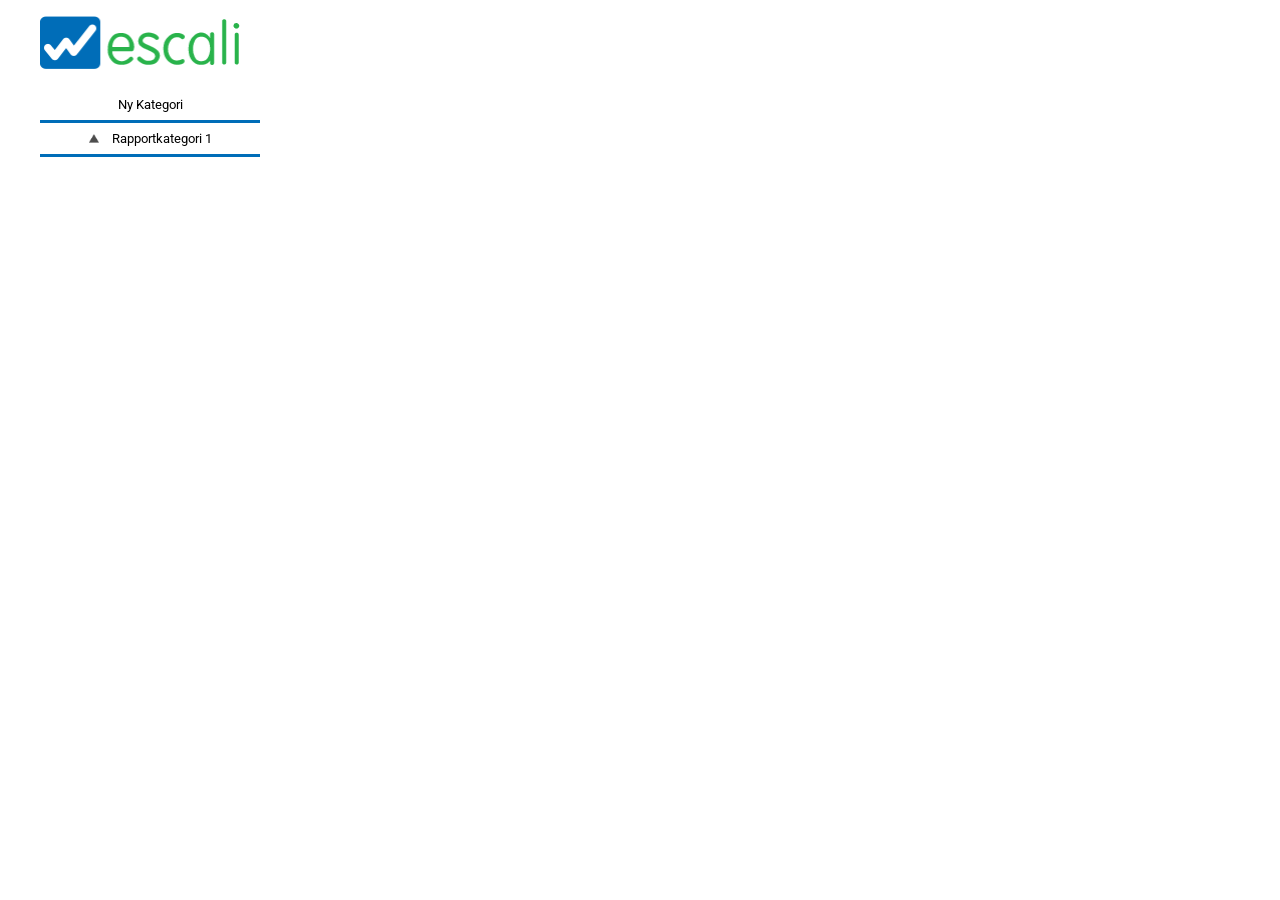
<file: index.html>
<!DOCTYPE html>

<html lang="en">

<head>
<meta charset="utf-8">
<meta name="viewport" content="width=device-width, initial-scale=1">
<title> Escali Webklient </title>
<link href="style.css" rel="stylesheet">

<script>
var links = [
    'https://app.powerbi.com/view?r=eyJrIjoiNGZhMDBmYjQtNGM5ZC00YmFhLTk1MTQtNDU2MGJjNzNhZDU1IiwidCI6IjIwMGE3ODVlLTA3NTQtNDdjOS1hYjY1LTJhOGI1ZTcxYTE2YyIsImMiOjh9',
    'https://app.powerbi.com/view?r=eyJrIjoiNDRkNzc4MDUtODU1My00MTc1LWI2ZGItOTY4MDQwOGM3ZTQ3IiwidCI6IjIwMGE3ODVlLTA3NTQtNDdjOS1hYjY1LTJhOGI1ZTcxYTE2YyIsImMiOjh9'
];
var one, two;
window.onload=function() {
  one = document.getElementById('frameone');
}

function onenav(idx) {
    one.src=links[idx];
}

var acc = document.getElementsByClassName("subli");
var i;

for (i = 0; i < acc.length; i++) {
    acc[i].onclick = function() {
        this.classList.toggle("active");
    }
}
</script>
<link href="https://fonts.googleapis.com/css?family=Roboto:300,400,500,700" rel="stylesheet">
</head>

<body>
<div class="wrapper" id="mainwrapper">

<nav id="menunav">
    <figure><a href="index.html">
        <img src="img/Logo.png" id="logo">
        </a>
    </figure>
    <ul id="menuLi">
        <button class="newmenuli" onclick="newCat()">Ny Kategori</button>
        <button class="menuli" onclick="changeActive()"><img id="CatImg" src="img/pilopp.png"> Rapportkategori 1</button>
        <div class="panel" id="p1">
            <ul id="p1l">
                <button class="subli" onclick="newRep()">Ny Rapport</button>
                <button class="subli" onclick="onenav(0)">Status</button>
                <button class="subli" onclick="onenav(1)"> Avkastning</button>
            </ul>
        </div>
    </ul>
</nav>

<div class="rapportvindu">
    <iframe id="frameone" width="1250" height="740" src="about:blank" frameborder="0" allowFullScreen="true"></iframe>
</div>


<script>
var acc = document.getElementsByClassName("menuli");
var list = document.getElementById("menuLi");
var img_array= ['img/pilopp.png','img/pilbort.png'];
var i;
var a = 0;
    
function newRep() {
  var button = document.createElement("button");
  var textnode = document.createTextNode("textph");
  button.appendChild(textnode);
    button.className = "subli";
  document.getElementById("p1l").append(button);
}

function newCat() {
  var node = document.createElement("div");
  var button = document.createElement("button");
  var textnode = document.createTextNode("textph");
  button.appendChild(textnode);
    button.className = "menuli";
  node.appendChild(button);
  list.appendChild(node);
}

function changeActive() {
    for (i = 0; i < acc.length; i++) {
    acc[i].onclick = function(){
        /* Toggle between adding and removing the "active" class,
        to highlight the button that controls the panel */
        this.classList.toggle("active");
        a++;
        document.getElementById("CatImg").src=img_array[a];
        if(a==img_array.length-1) {
        a=-1;
        }

        /* Toggle between hiding and showing the active panel */
        var panel = this.nextElementSibling;
        if (panel.style.display === "block") {
            panel.style.display = "none";
        } else {
            panel.style.display = "block";
        }
    }
  }
}

   




    
</script>
</div>



</body>

</html>
</file>
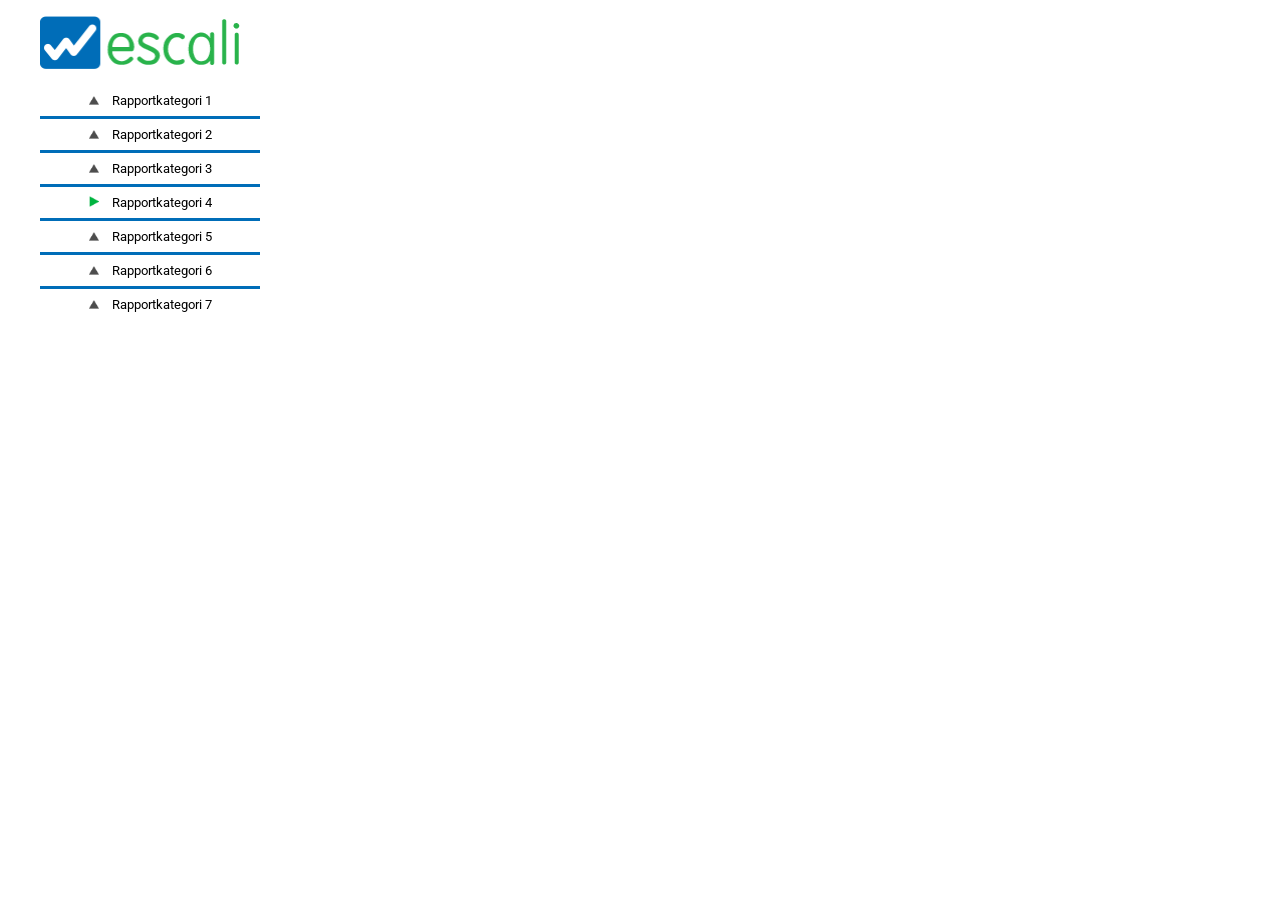
<file: meny.html>
# meny-er-bra

<!DOCTYPE html>

<html lang="en">

<head>
<meta charset="utf-8">
<meta name="viewport" content="width=device-width, initial-scale=1">
<title> Escali Webklient </title>
<link href="style.css" rel="stylesheet">

<script>
var links = [
    'https://app.powerbi.com/view?r=eyJrIjoiNGZhMDBmYjQtNGM5ZC00YmFhLTk1MTQtNDU2MGJjNzNhZDU1IiwidCI6IjIwMGE3ODVlLTA3NTQtNDdjOS1hYjY1LTJhOGI1ZTcxYTE2YyIsImMiOjh9',
    'https://app.powerbi.com/view?r=eyJrIjoiNDRkNzc4MDUtODU1My00MTc1LWI2ZGItOTY4MDQwOGM3ZTQ3IiwidCI6IjIwMGE3ODVlLTA3NTQtNDdjOS1hYjY1LTJhOGI1ZTcxYTE2YyIsImMiOjh9'
];
var one, two;
window.onload=function() {
  one = document.getElementById('frameone');
}  

function onenav(idx) {
    one.src=links[idx];
}  

var acc = document.getElementsByClassName("subli");
var i;
    
for (i = 0; i < acc.length; i++) {
    acc[i].onclick = function() { 
        this.classList.toggle("active");
    }
}
</script>
<link href="https://fonts.googleapis.com/css?family=Roboto:300,400,500,700" rel="stylesheet">
</head>

<body>
<div class="wrapper" id="mainwrapper">
    
<nav id="menunav">
    <figure><a href="index.html">
        <img src="img/Logo.png" id="logo" >
        </a>
    </figure>
    <ul>
        <?php include 'menu.php'; ?>
        <button class="menuli"><img src="img/pilopp.png"> Rapportkategori 1</button>
        <div class="panel">
            <ul>
                <button class="subli" onclick="onenav(0)">Status</button>
                <button class="subli" onclick="onenav(1)" id="lastsub"> Avkastning</button>
            </ul>
        </div>
        
        <button class="menuli"> <img src="img/pilopp.png"> Rapportkategori 2</button>
        <div class="panel">
            
        </div>
        
        <button class="menuli"> <img src="img/pilopp.png"> Rapportkategori 3 </button>
        <div class="panel">
            
        </div>
        
        <button class="menuli"> <img src="img/pilbort.png"> Rapportkategori 4</button>
        <div class="panel">
            
        </div>
        
        <button class="menuli"> <img src="img/pilopp.png"> Rapportkategori 5</button>
        <div class="panel">
            
        </div>
        
        <button class="menuli"> <img src="img/pilopp.png"> Rapportkategori 6</button>
        <div class="panel">
            
        </div>
        
        <button class="menuli" id="lastitem"> <img src="img/pilopp.png"> Rapportkategori 7</button>
        <div class="panel">
            
        </div>
        
    </ul>
</nav>
    
<div class="rapportvindu">
    <iframe id="frameone" width="1250" height="740" src="about:blank" frameborder="0" allowFullScreen="true"></iframe>
</div>
    

<script>
var acc = document.getElementsByClassName("menuli");
var i;

for (i = 0; i < acc.length; i++) {
    acc[i].onclick = function(){
        /* Toggle between adding and removing the "active" class,
        to highlight the button that controls the panel */
        this.classList.toggle("active");

        /* Toggle between hiding and showing the active panel */
        var panel = this.nextElementSibling;
        if (panel.style.display === "block") {
            panel.style.display = "none";
        } else {
            panel.style.display = "block";
        }
    }
}   
</script>
</div>
    

    
</body>
    
</html>
</file>
<file: style.css>
/* Avgrenser hvor stort innholdet maksimalt skal være og dets marginer*/
.wrapper {
    text-align: center;
}
header {
    width: 100%; 
}
footer {
    text-align: center;
}

/* Styling av menyen*/

nav {
    text-align:left;
    position: fixed;
    display: block;
    width: 260px;
    height: 100%;
    top: 0;
    left: 0; 
    background-color: white;
    z-index: 1;
    text-decoration: none;
}

/* Styling av linkene i menyen*/
button.menuli {
    display: block;
    font-family: "Roboto", sans-serif;
    background-color: white;
    font-size: 0.8em;
    padding-left: 20px;
    padding-right: 20px;
    padding-top: 8px;
    padding-bottom: 8px;
    border-bottom: solid #006db8;
    border-top: none;
    border-left: none;
    border-right: none;
    width: 220px;
    cursor: pointer;
}
button.newmenuli {
    display: block;
    font-family: "Roboto", sans-serif;
    background-color: white;
    font-size: 0.8em;
    padding-left: 20px;
    padding-right: 20px;
    padding-top: 8px;
    padding-bottom: 8px;
    border-bottom: solid #006db8;
    border-top: none;
    border-left: none;
    border-right: none;
    width: 220px;
    cursor: pointer;
}

.subli {
    display: block;
    text-align: left;
    font-family: "Roboto", sans-serif;
    background-color: white;
    font-size: 0.8em;
    padding-left: 40px;
    padding-right: 20px;
    padding-top: 8px;
    padding-bottom: 8px;
    border: none;
    width: 180px;
    cursor: pointer;
}

#lastsub {
    border-bottom: solid #006db8;
}
button.subli.active, button.subli:hover {
    background-color: #00b440;
}

.menuli img {
    width: 10px;
    margin-right: 10px;
}

#lastitem {
    border-bottom: none;
}

/* Style the accordion panel. Note: hidden by default */
div.panel {
    padding-left: 0px;
    margin-left: 0px;
    background-color: #026ebf;
    display: none;
}

/* Styling av logo */
#logo {
    width: 200px;
}

.rapportvindu {
    float: right;
    top: 0;
    margin-top: 0;
    padding-top: 0;
}
</file>
